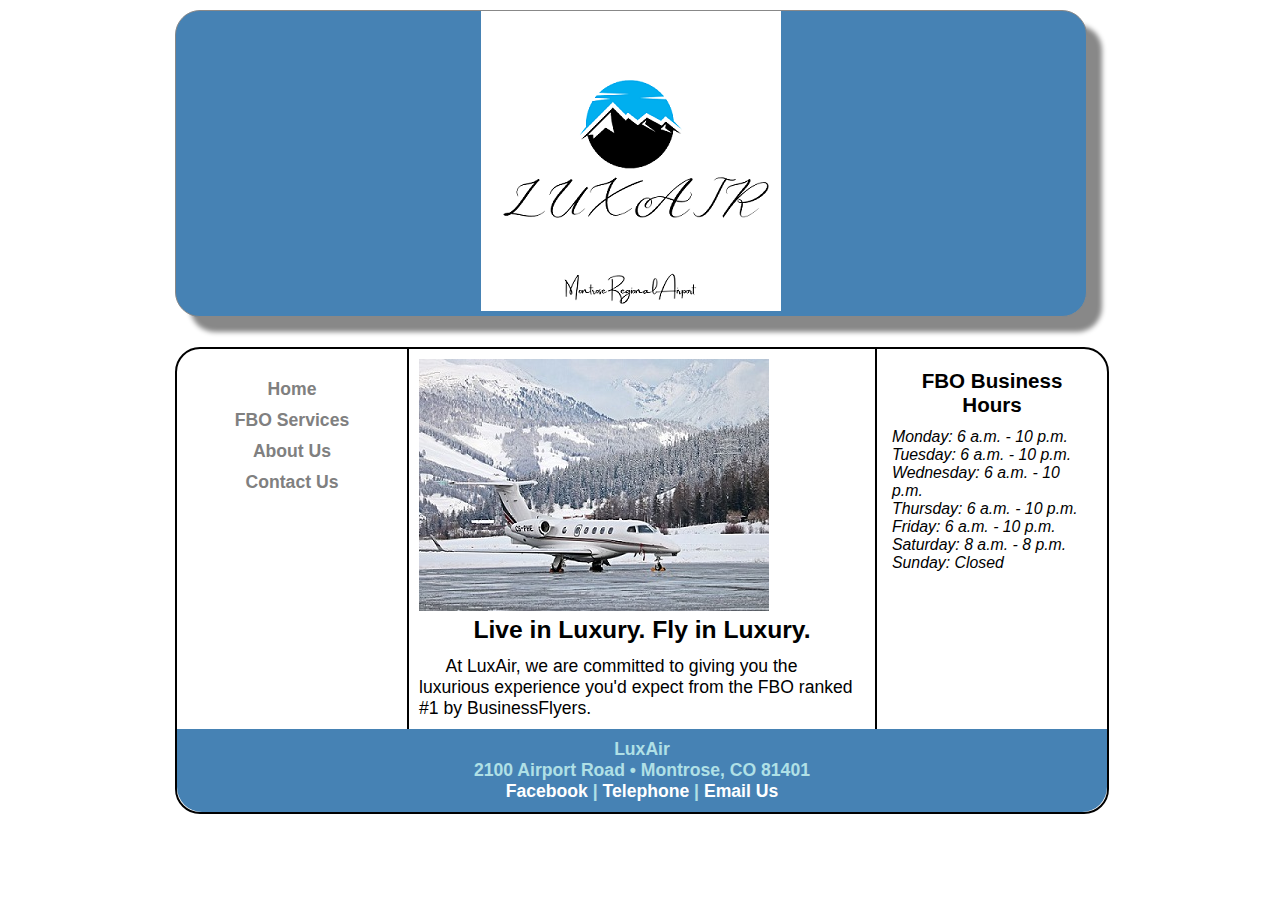
<file: index.html>
<!DOCTYPE html>
<html lang="en">
  <head>
	<!-- 
		Final Project CMIS 410
		Author: James P
		Date: 3/30/2022
		
		These web pages are for educational purposes only, all content should be considered fictional. 
	
	-->

<meta http-equiv = "Content-Type" content = "text/html; charset=utf-8" />
<title>LUXAIR</title>
   <link href="css/styles.css" rel="stylesheet" />


</head>

<body>

<div id = "container"> 

<header> 

<a href="index.html"><img src="images/Luxair_Logo.png" alt="Luxair_Logo"/></a>

</header> 

<div id = "wrapper">
		 
<nav> 
	<ul>
	  <li><a href = "index.html">Home</a></li>
	  <li><a href = "fboservices.html">FBO Services</a></li>
	  <li><a href = "aboutus.html">About Us</a></li>
	  <li><a href = "contactus.html">Contact Us</a></li>
	</ul>
</nav> 
	 
<article id = "main">
<img src = "images/Phenon300.jpg" alt = "Phenon 300 on ramp"  /> 

<h2>Live in Luxury.  Fly in Luxury.</h2>
	<p> At LuxAir, we are committed to giving you the luxurious experience you'd expect from the FBO ranked #1 by BusinessFlyers. </p>

</article> <!-- end main -->

<aside> 

<h3>FBO Business Hours</h3>

	<p>Monday: 6 a.m. - 10 p.m.</p>
	<p>Tuesday: 6 a.m. - 10 p.m.</p>
	<p>Wednesday: 6 a.m. - 10 p.m.</p>
	<p>Thursday: 6 a.m. - 10 p.m.</p>
	<p>Friday: 6 a.m. - 10 p.m.</p>
	<p>Saturday: 8 a.m. - 8 p.m.</p>
	<p>Sunday: Closed</p>

<figure>


   
</figure>

</aside>   

<footer> 

	<p>LuxAir<br />
	2100 Airport Road &bull; Montrose, CO 81401<br />
	<a href = "https://facebook.com" target="_blank">Facebook</a> | <a href = "tel:+19702493205">Telephone</a> | <a href = "mailto:info@flyluxair.com">Email Us</a></p>

</footer>  

</div> <!-- end wrapper --> 
</div> <!-- end container -->

</body>
</html>
</file>
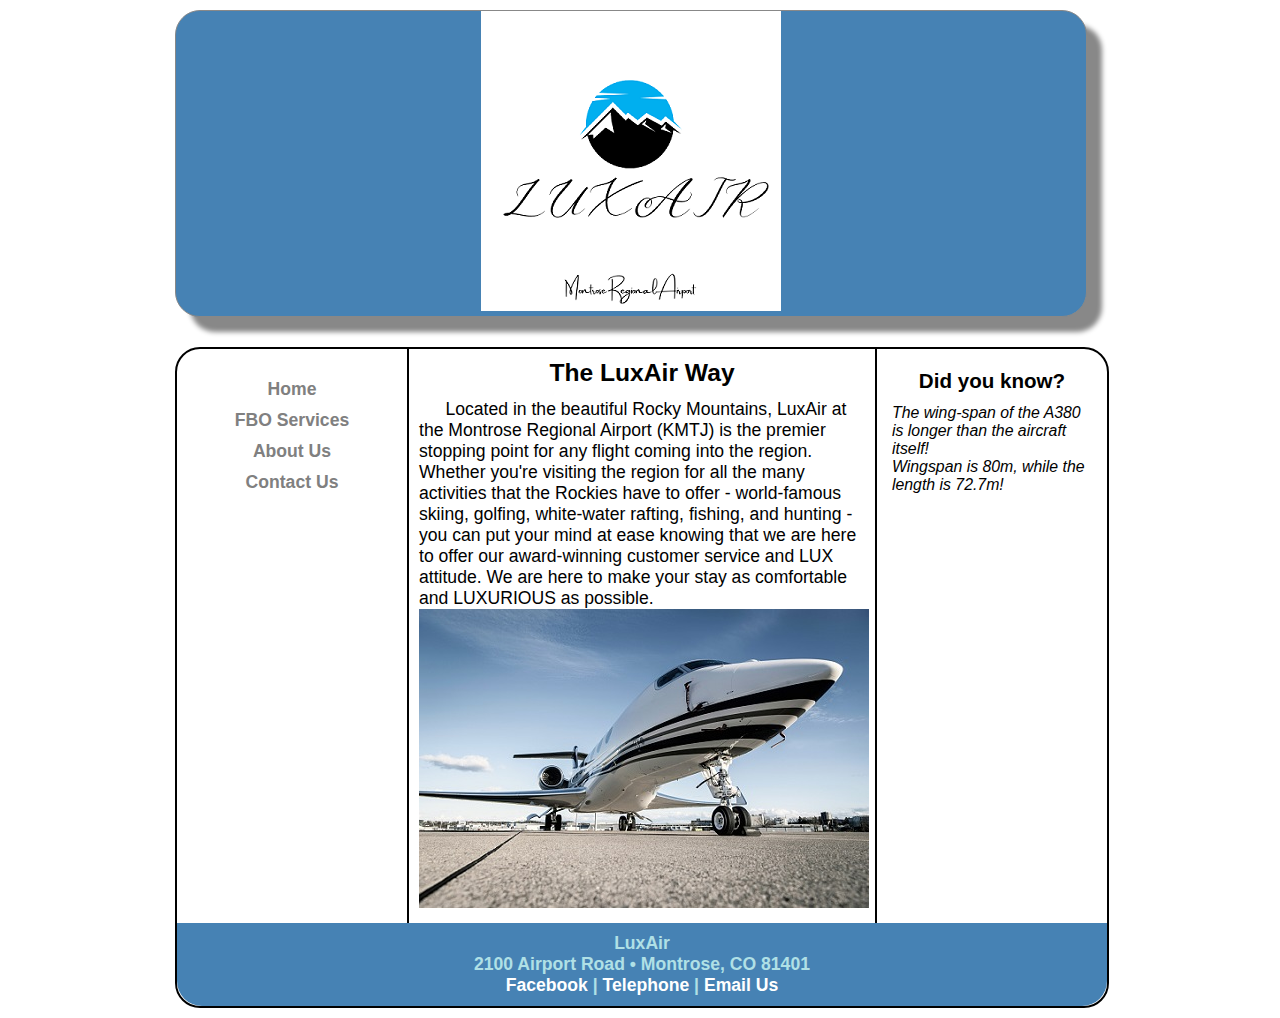
<file: aboutus.html>
<!DOCTYPE html>
<html lang="en">
  <head>
	<!-- 
		Final Project CMIS 410
		Author: James P
		Date: 3/30/2022
		
		These web pages are for educational purposes only, all content should be considered fictional. 
	
	-->

<meta http-equiv = "Content-Type" content = "text/html; charset=utf-8" />
<title>About Us</title>
   <link href="css/styles.css" rel="stylesheet" />


</head>

<body>

<div id = "container"> 

<header> 

<a href="index.html"><img src="images/Luxair_Logo.png" alt="Luxair_Logo"/></a>

</header> 

<div id = "wrapper">
		 
<nav> 
	<ul>
	  <li><a href = "index.html">Home</a></li>
	  <li><a href = "fboservices.html">FBO Services</a></li>
	  <li><a href = "aboutus.html">About Us</a></li>
	  <li><a href = "contactus.html">Contact Us</a></li>
	</ul>
</nav> 
	 
<article id = "main"> 

<h2>The LuxAir Way</h2>
	<p>Located in the beautiful Rocky Mountains, LuxAir at the Montrose Regional Airport (KMTJ) is the premier stopping point for any flight coming into the region.
	Whether you're visiting the region for all the many activities that the Rockies have to offer - world-famous skiing, golfing, white-water rafting, fishing, and hunting - you can put your mind at ease knowing that we are here to offer our award-winning customer service and LUX attitude.
	We are here to make your stay as comfortable and LUXURIOUS as possible.</p>
	
<img src = "images/Gulfstream.jpg" alt = "Gulfstream Visual"  />

</article> <!-- end main -->

<aside> 

<h3>Did you know?</h3>

	<p>The wing-span of the A380 is longer than the aircraft itself!</p>
	<p>Wingspan is 80m, while the length is 72.7m!


</aside>   

<footer> 

	<p>LuxAir<br />
	2100 Airport Road &bull; Montrose, CO 81401<br />
	<a href = "https://facebook.com" target="_blank">Facebook</a> | <a href = "tel:+19702493205">Telephone</a> | <a href = "mailto:info@flyluxair.com">Email Us</a></p>

</footer>  

</div> <!-- end wrapper --> 
</div> <!-- end container -->

</body>
</html>
</file>
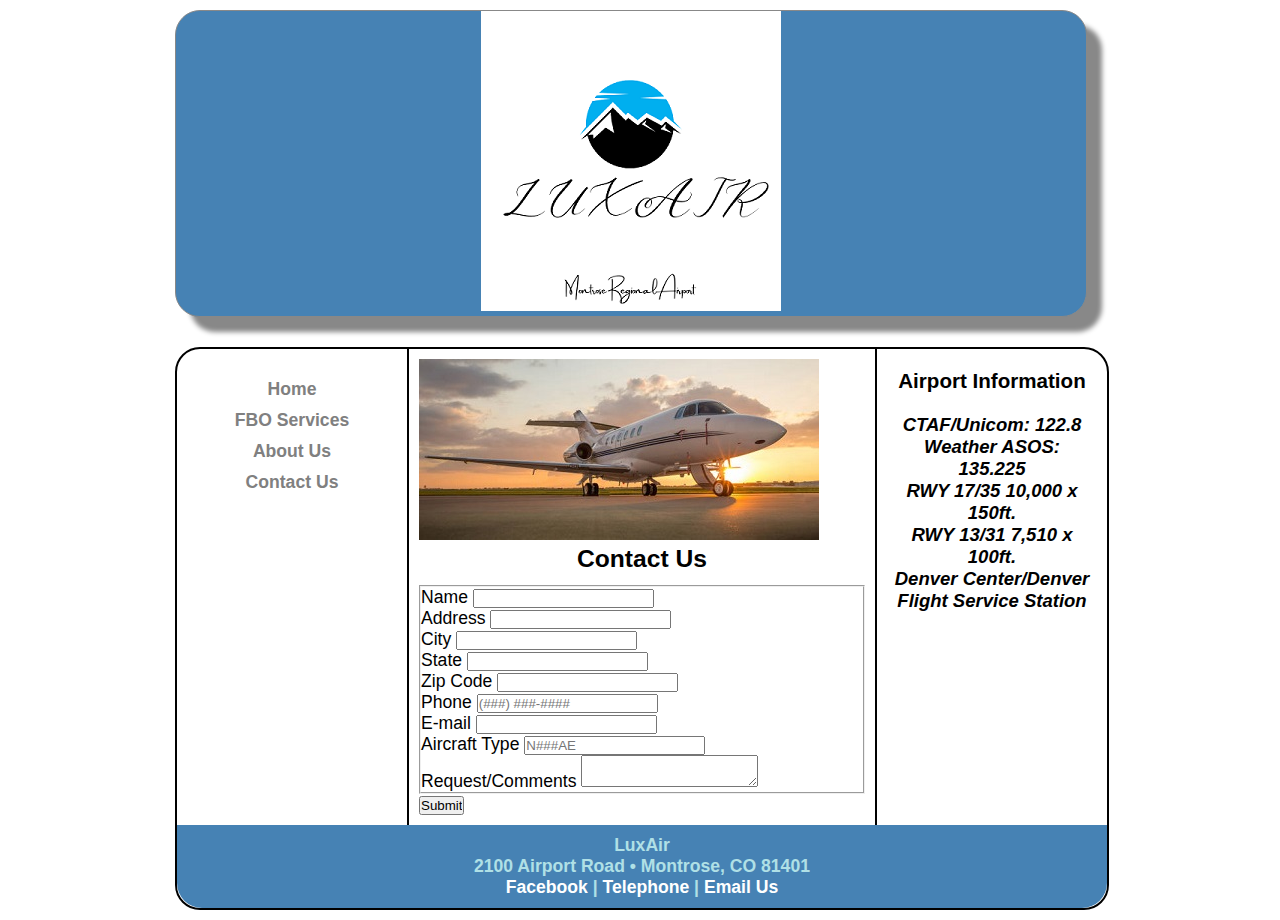
<file: contactus.html>
<!DOCTYPE html>
<html lang="en">
  <head>
	<!-- 
		Final Project CMIS 410
		Author: James P
		Date: 3/30/2022
		
		These web pages are for educational purposes only, all content should be considered fictional. 
	
	-->

<meta http-equiv = "Content-Type" content = "text/html; charset=utf-8" />
<title>Contact Us</title>
   <link href="css/styles.css" rel="stylesheet" />


</head>

<body>

<div id = "container"> 

<header> 

<a href="index.html"><img src="images/Luxair_Logo.png" alt="Luxair_Logo"/></a>

</header> 

<div id = "wrapper">
		 
<nav> 
	<ul>
	  <li><a href = "index.html">Home</a></li>
	  <li><a href = "fboservices.html">FBO Services</a></li>
	  <li><a href = "aboutus.html">About Us</a></li>
	  <li><a href = "contactus.html">Contact Us</a></li>
	</ul>
</nav> 
	 
<article id = "main">
<img src = "images/Hawker.jpg" alt = "Hawker Visual"  /> 

<h2>Contact Us</h2>
<form id="contactus" action="http://www.example.com/luxair/contactus" method="post">
	<fieldset id="contactus">
		<div class="formRow">
			<label for="name">Name</label>
			<input name="custName" id="name" type="text" />
		 </div>
		 <div class="formRow">	
			<label for="street">Address</label>
			<input name="custStreet" id="street" type="text" />
		</div>
		<div class="formRow">
			<label for="city">City</label>
			<input name="custCity" id="city" type="text" />
		</div>
		<div class="formRow">
			<label for="state">State</label>
			<input name="custState" id="state" type="text" />
		</div>
		<div class="formRow">
			<label for="zip">Zip Code</label>
			<input name="custZip" id="zip" type="text" />
		 </div>
		<div class="formRow">
			<label for="phone">Phone</label>
			<input name="custPhone" id="phone" type="tel" placeholder="(###) ###-####" />
		</div>
		<div class="formRow">
			<label for="mail">E-mail</label>
			<input name="custEmail" id="mail" type="email" /> 
		</div>
		<div class="formRow">
			<label for="dineSpin">Aircraft Type</label>
			<input name="aircrafttype" id="aircraft" type="text" placeholder="N###AE" />
		</div>
		<label for="commBox">Request/Comments</label>
		<textarea name="requestcomments" id="commBox"></textarea>
	</fieldset>
	
		<div id="buttons">
			<input type="submit" value="Submit" />
		</div>
	
</form>


</article> <!-- end main -->

<aside> 

<h3>Airport Information<h3>
	<p>CTAF/Unicom: 122.8<p>
	<p>Weather ASOS: 135.225<p>
	<p>RWY 17/35 10,000 x 150ft.<p>
	<p>RWY 13/31 7,510 x 100ft.<p>
	<p>Denver Center/Denver Flight Service Station<p>
	
</aside>   

<footer> 

	<p>LuxAir<br />
	2100 Airport Road &bull; Montrose, CO 81401<br />
	<a href = "https://facebook.com" target="_blank">Facebook</a> | <a href = "tel:+19702493205">Telephone</a> | <a href = "mailto:info@flyluxair.com">Email Us</a></p>

</footer>  

</div> <!-- end wrapper --> 
</div> <!-- end container -->

</body>
</html>
</file>
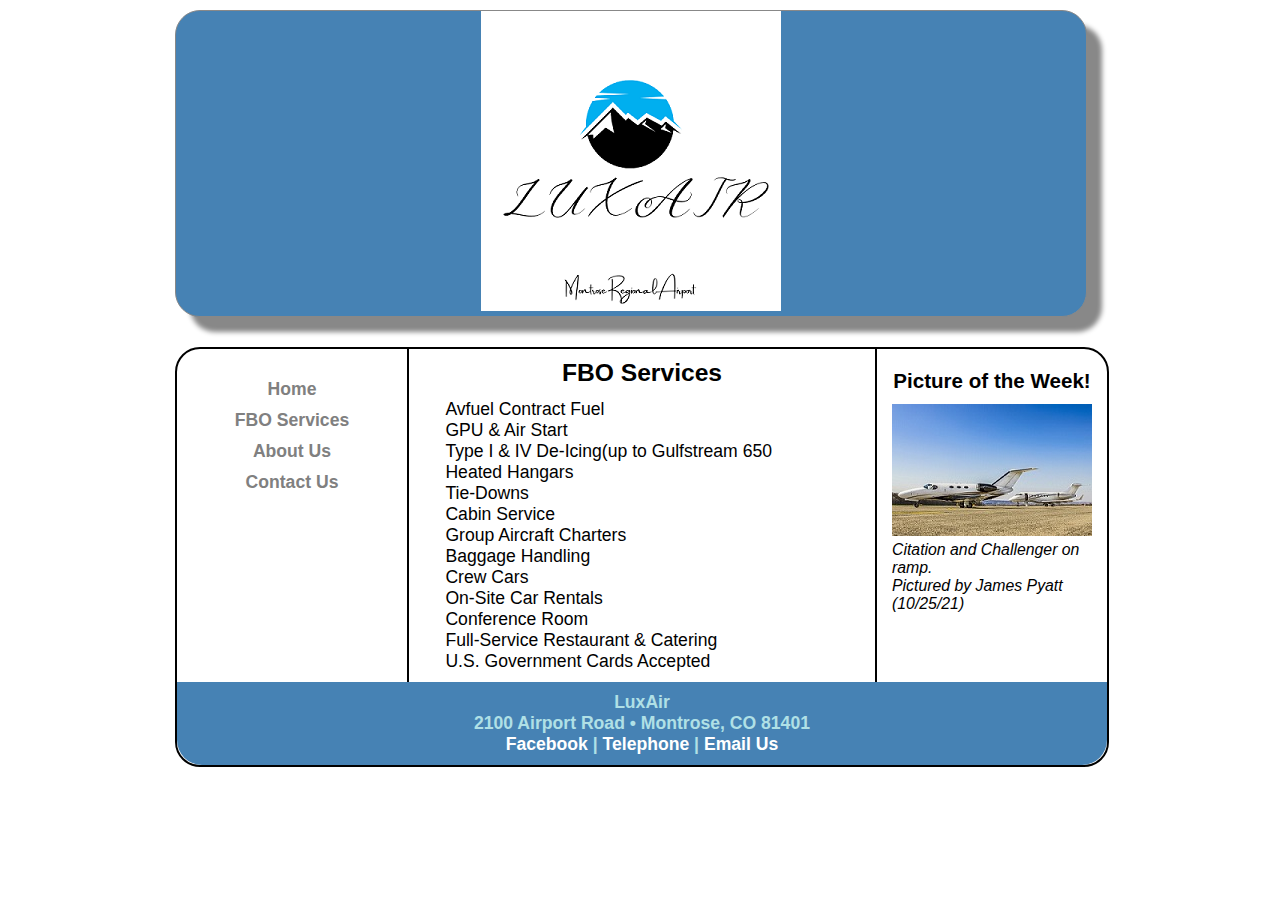
<file: fboservices.html>
<!DOCTYPE html>
<html lang="en">
  <head>
	<!-- 
		Final Project CMIS 410
		Author: James P
		Date: 3/30/2022
		
		These web pages are for educational purposes only, all content should be considered fictional. 
	
	-->

<meta http-equiv = "Content-Type" content = "text/html; charset=utf-8" />
<title>LUXAIR</title>
   <link href="css/styles.css" rel="stylesheet" />


</head>

<body>

<div id = "container"> 

<header> 

<a href="index.html"><img src="images/Luxair_Logo.png" alt="Luxair_Logo"/></a>

</header> 

<div id = "wrapper">
		 
<nav> 
	<ul>
	  <li><a href = "index.html">Home</a></li>
	  <li><a href = "fboservices.html">FBO Services</a></li>
	  <li><a href = "aboutus.html">About Us</a></li>
	  <li><a href = "contactus.html">Contact Us</a></li>
	</ul>
</nav> 
	 
<article id = "main">

<h2>FBO Services</h2>
	<p>Avfuel Contract Fuel</p>
	<p>GPU & Air Start</p>
	<p>Type I & IV De-Icing(up to Gulfstream 650</p>
	<p>Heated Hangars</p>
	<p>Tie-Downs</p>
	<p>Cabin Service</p>
	<p>Group Aircraft Charters</p>
	<p>Baggage Handling</p>
	<p>Crew Cars</p>
	<p>On-Site Car Rentals</p>
	<p>Conference Room</p>
	<p>Full-Service Restaurant & Catering</p>
	<p>U.S. Government Cards Accepted</p>

</article> <!-- end main -->

<aside> 

<h3>Picture of the Week!</h3>
<img src = "images/Citation.jpg" alt = "Citation Visual"  />
	<p>Citation and Challenger on ramp.</p>
	<p>Pictured by James Pyatt (10/25/21)</p>

<figure>


   
</figure>

</aside>   

<footer> 

	<p>LuxAir<br />
	2100 Airport Road &bull; Montrose, CO 81401<br />
	<a href = "https://facebook.com" target="_blank">Facebook</a> | <a href = "tel:+19702493205">Telephone</a> | <a href = "mailto:info@flyluxair.com">Email Us</a></p>

</footer>  

</div> <!-- end wrapper --> 
</div> <!-- end container -->

</body>
</html>
</file>
<file: css/styles.css>
@charset "utf-8";
/*
   sample start file for final project - educational use only
   
   Author:   
   Date:     
   
  

*/

* {
    margin: 0; 
    padding: 0;
}

body {
    font-size: 1.1em;
    font-family: Arial, Helvetica, sans-serif;
	background-color: White;
}

#container {
    width: 930px;
    border-width: 1px;
    margin: 0 auto;
    background-color: White ;
}


header {
    width: 910px;	/* reduced by 20px to accommodate shadow */
    margin-bottom: 30px;
    margin-top: 10px;
    text-align: center;
    border: 1px solid #888888;
    box-shadow: 15px 15px 5px 0 #888888;
    border-radius: 25px;
	background-color: SteelBlue;
}

nav {
    width: 200px;
    margin: 0 5px 0 5px; 
    padding: 25px 10px 0 10px;
    float: left;
    text-align: center;
}

nav ul {
    font-weight: bold;
    list-style: none;
}

nav ul li a {
    padding: 5px;
    color: gray;
    text-decoration: none;
    display:block;
}

nav ul li a:hover {
    background: gray;
    border-radius: 10px;
    color: white;
}

#main {
    width: 446px;
    padding: 10px;
    float: left;
    color: black;
    border-left: 2px solid;
    border-right: 2px solid;    
 
}

#main p {
    text-indent: 1.5em;
}

figure{
    padding-top: 10px;
    text-align: center;
}

figcaption {
    font-style: italic;
}

aside {
    width: 200px;
    margin: 0 5px 0 5px;
    padding: 10px;
    float: right;
}

aside p {
    font-style: italic;
    font-size: 0.9em;
}

h2 {
    font-size: 1.4em;
    text-align: center;
    padding-bottom: 0.5em;
}

h3 {
    text-align: center;
    padding-bottom: 0.5em;
    padding-top: 0.5em;
}

footer {
    width: 910px;
    margin: 0;
    padding: 10px;
    background-color: SteelBlue ;
    clear: both;
    color: PowderBlue;
    font-weight: bold;
    text-align: center;
	border-bottom-left-radius: 25px;
	border-bottom-right-radius: 25px;
}

#wrapper {
    width: 930px;
    margin-bottom: 10px;
    border: 2px solid;
    border-radius: 25px;
}/* navigation for footer */
footer a:link {
    color: white;
    text-decoration: none;
}

footer a:visited {
    color: navy;
    background-color: grey;
    text-decoration: none;
}

footer a:hover {
    text-decoration: underline;
}
</file>
